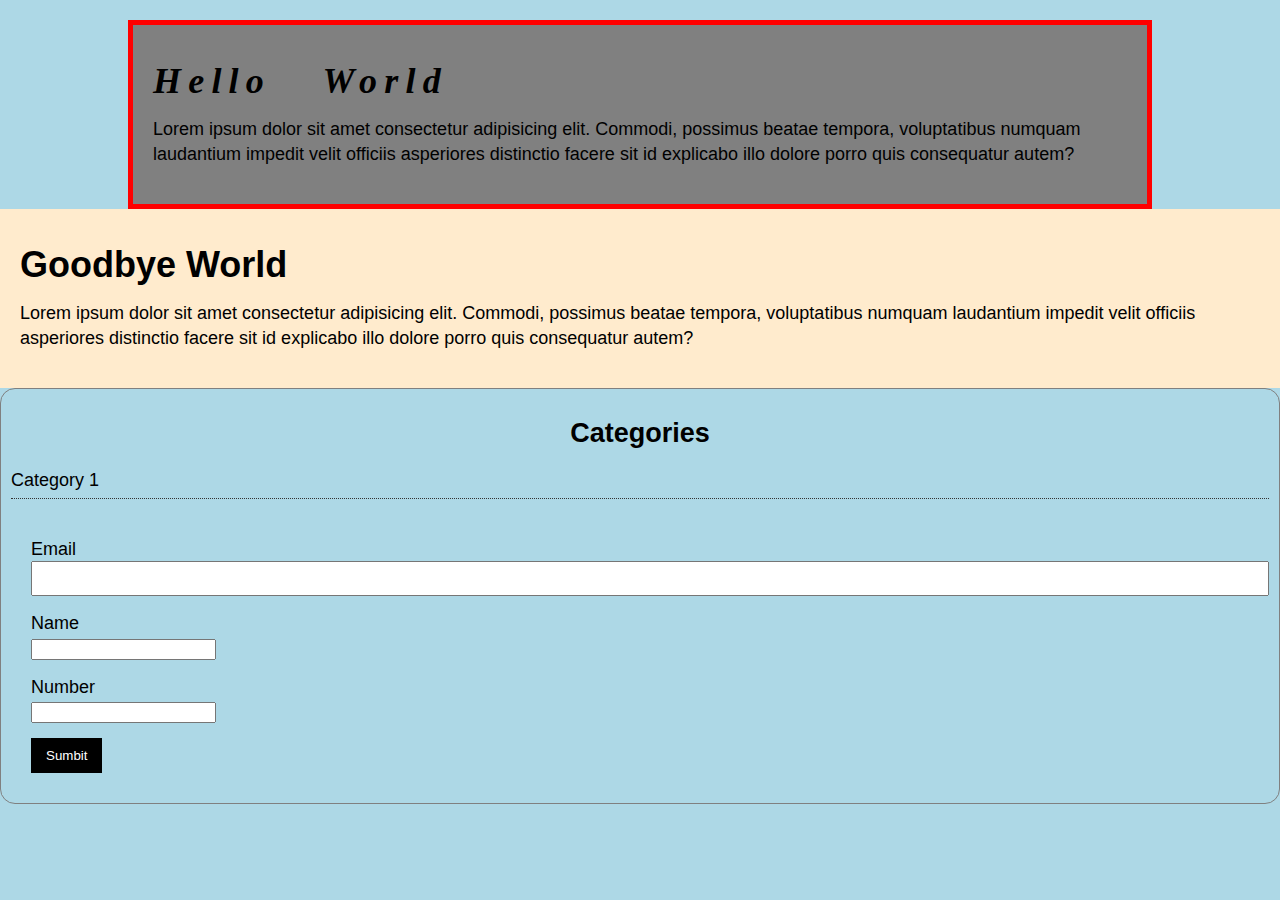
<file: CSS/index.html>
<!DOCTYPE html>
<html lang="en">
  <head>
    <meta charset="UTF-8" />
    <meta http-equiv="X-UA-Compatible" content="IE=edge" />
    <meta name="viewport" content="width=device-width, initial-scale=1.0" />
    <title>CSS</title>
    <link rel="stylesheet" href="style.css" />
  </head>
  <body>
    <div class="container">
      <div class="box-1">
        <h1>Hello World</h1>
        <p>
          Lorem ipsum dolor sit amet consectetur adipisicing elit. Commodi,
          possimus beatae tempora, voluptatibus numquam laudantium impedit velit
          officiis asperiores distinctio facere sit id explicabo illo dolore
          porro quis consequatur autem?
        </p>
      </div>
    </div>
    <div class="box-2">
      <h1>Goodbye World</h1>
      <p>
        Lorem ipsum dolor sit amet consectetur adipisicing elit. Commodi,
        possimus beatae tempora, voluptatibus numquam laudantium impedit velit
        officiis asperiores distinctio facere sit id explicabo illo dolore porro
        quis consequatur autem?
      </p>
    </div>
    <div class="categories">
      <h2>Categories</h2>
      <ul>
        <li><a href="test.html">Category 1</a></li>
      </ul>
      <div class="my-form">
        <form>
          <div class="form-group">
            <label for=""> Email </label>
            <input type="email" name="Email" id="" />
          </div>
          <div class="form-group">
            <label for=""> Name </label>
            <input type="name" name="Name" id="" />
          </div>

          <div class="form-group">
            <label for=""> Number </label>
            <input type="number" name="Number" id="" />
          </div>
          <input class="button" type="submit" value="Sumbit" />
        </form>
      </div>
    </div>
  </body>
</html>
</file>
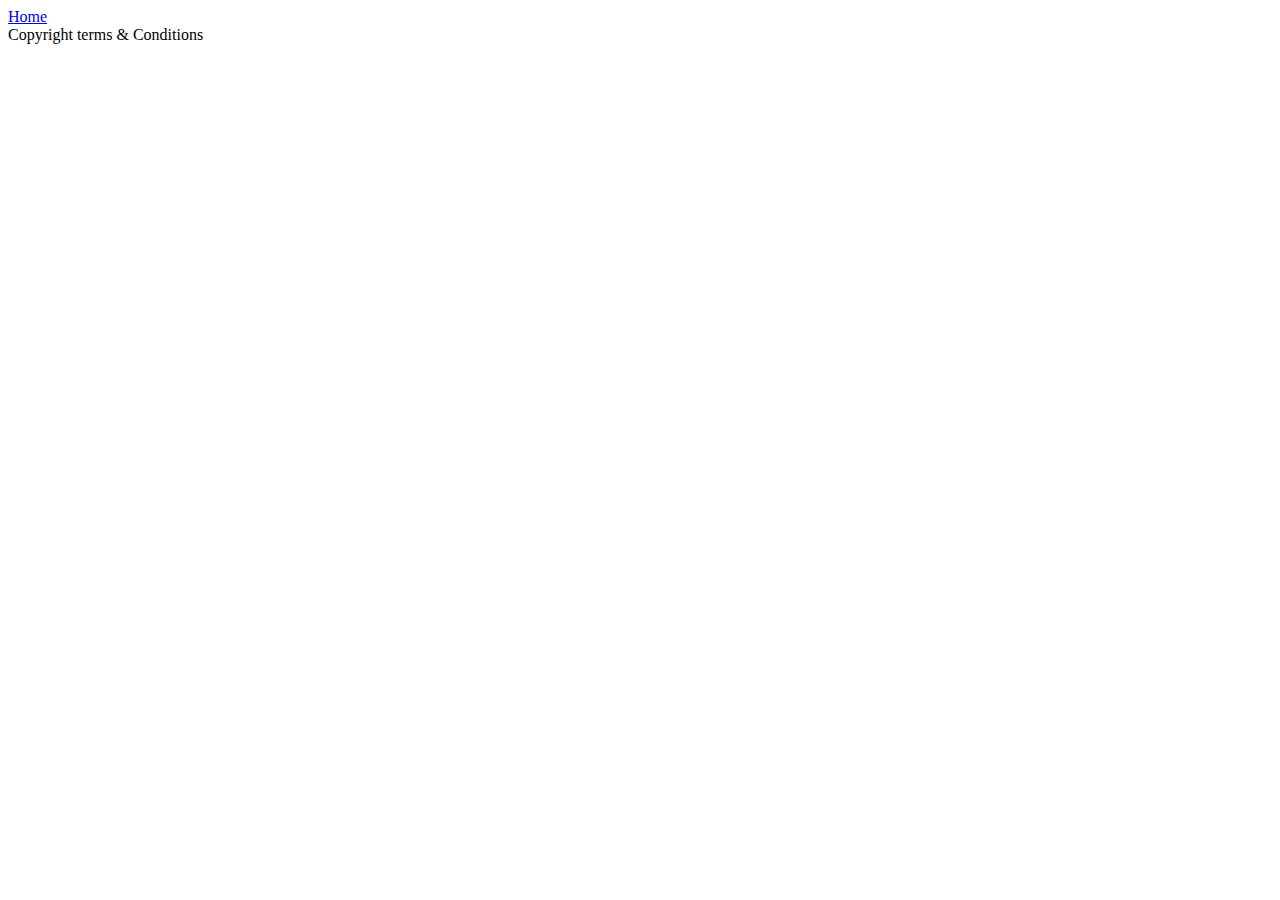
<file: dashbord.html>
<!DOCTYPE html>
<html lang="en">
<head>
    <meta charset="UTF-8">
    <meta http-equiv="X-UA-Compatible" content="IE=edge">
    <meta name="viewport" content="width=device-width, initial-scale=1.0">
    <title>Document</title>
</head>
<body>
    <nav>
        <a href="/index.html">Home</a>
    </nav>
    <footer>
        Copyright terms & Conditions
    </footer>
</body>
</html>
</file>
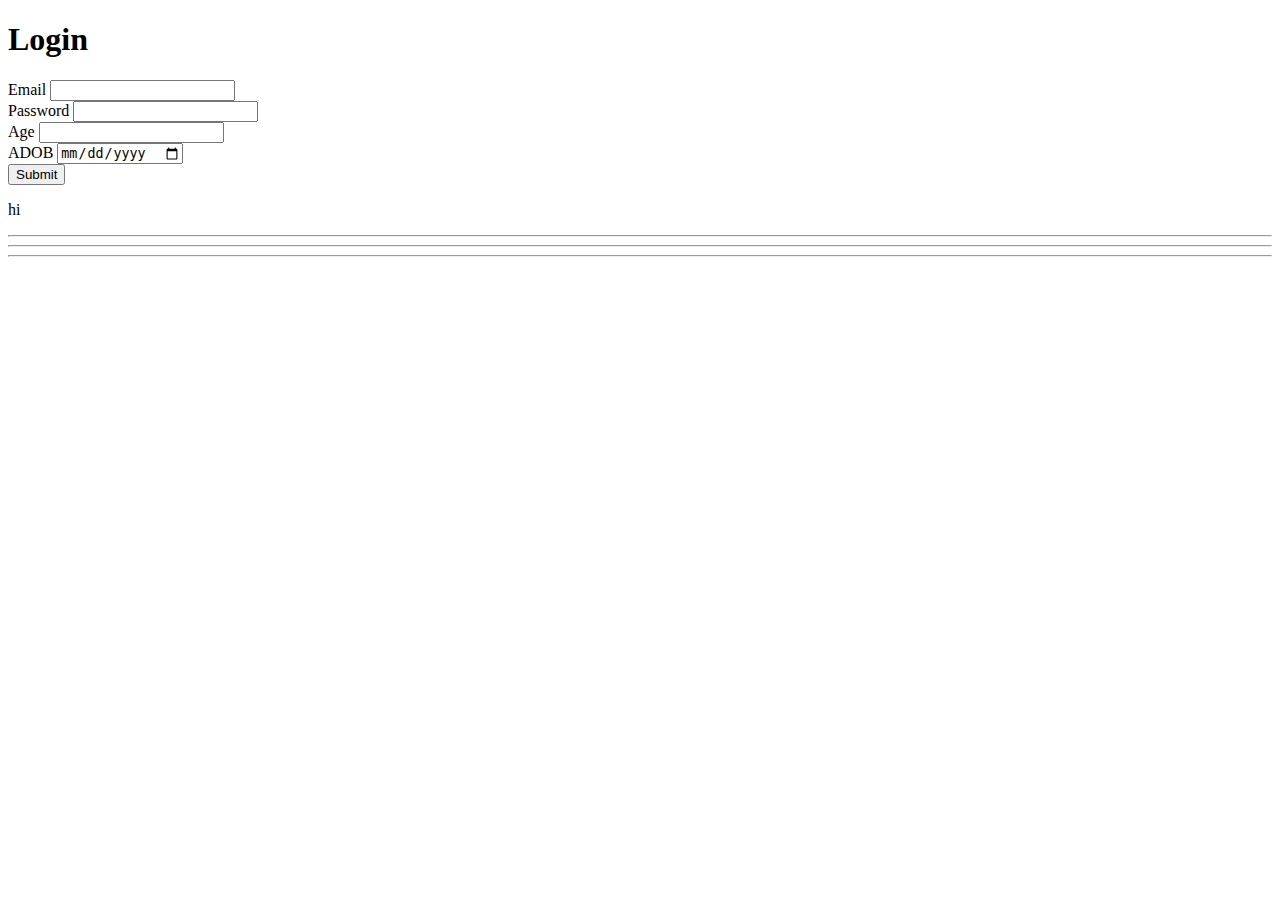
<file: login.html>
<!DOCTYPE html>
<html lang="en">
  <head>
    <meta charset="UTF-8" />
    <meta http-equiv="X-UA-Compatible" content="IE=edge" />
    <meta name="viewport" content="width=device-width, initial-scale=1.0" />
    <title>Document</title>
  </head>
  <body>
    <h1>Login</h1>
    <form>
      <div>
        <label>Email</label>
        <input type="email" />
      </div>
      <div>
        <label>Password</label>
        <input type="password" />
      </div>
      <div>
        <label>Age</label>
        <input type="number" />
      </div>
      <div>
        <label>ADOB</label>
        <input type="date" />
      </div>
      <div>
        <button>Submit</button>
      </div>
    </form>
    <p>hi</p>
    <hr>
    <hr>
    <hr>

  </body>
</html>
</file>
<file: CSS/style.css>
body {
  background-color: lightblue;
  font-size: large;
  font-weight: 500;
  font-family: "Trebuchet MS", "Lucida Sans Unicode", "Lucida Grande",
    "Lucida Sans", Arial, sans-serif;
    line-height: 1.3465473em;
    margin: 0;
}
a{
    text-decoration: none;
    color: black;
}



a:hover {
    color: aquamarine;
}


a:active {
    color:cornflowerblue
}

.container{
    width: 80%;
    margin: auto;
}

.button {
    background-color: black;
    color: white;
    padding: 10px 15px;
    border:none;

}

.button:hover {
    background-color: azure;
    color:black
}

.box-1{
    background-color: gray;
    color: black;
    border: 5px red solid;
    border-style: solid;

    padding: 20px;

    margin-top: 20px;
}

.box-1 h1{
    word-spacing: 1em;
    text-decoration: wavy;
    letter-spacing: 0.2em;
   font-style: italic;
    font-family: Cambria, Cochin, Georgia, Times, 'Times New Roman', serif;
}

.box-2 {
    border: 3px;
    background-color: blanchedalmond;
    color: black;
    padding: 20px;

}

.categories {
    border: 1px grey solid;
    padding: 10px;
    border-radius: 15px;
}

.categories h2{
    text-align: center;
}

.categories ul {
    padding:0em
}

.categories li {
    padding-bottom: 6px;
    border-bottom: dotted 1px #333;
    list-style-image: -moz-repeating-radial-gradient(12);
}

.my-form {
    padding: 20px;
}

.my-form .form-group {
    padding-bottom: 15px;
}

.my-form label{
    display: block;
}

.my-form input[type=email] {
    padding: 8px;
    width: 100%;
}
</file>
